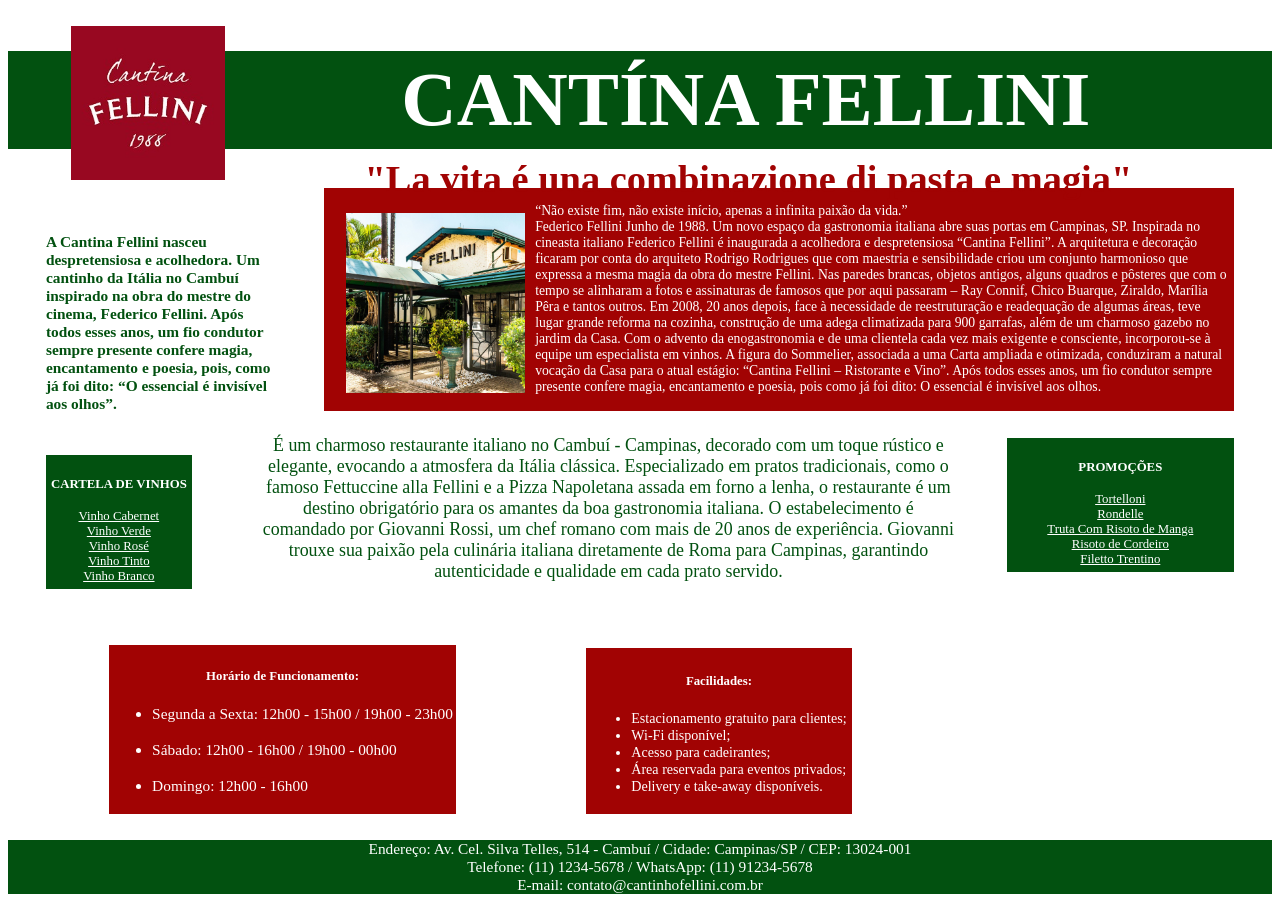
<file: index.html>
<!DOCTYPE html>
<html lang="pt">
<head>
    <meta charset="UTF-8">
    <meta name="viewport" content="width=device-width, initial-scale=1.0">
    <link rel="stylesheet" href="culinaria.css">
    <title> Culinária </title>           
</head>
<body>
    <img class="img" src="Cantína Fellini.jpeg">

    <header>
    <h1> CANTÍNA FELLINI </h1>
    <h2> "La vita é una combinazione di pasta e magia"</h2>

    <h3> A Cantina Fellini nasceu despretensiosa e acolhedora. Um cantinho da Itália no Cambuí inspirado na obra do mestre do cinema, Federico Fellini. Após todos esses anos, um fio condutor sempre presente confere magia, encantamento e poesia, pois, como já foi dito: “O essencial é invisível aos olhos”.
    </h3>
    </header>

    <section class="p"> 
    <img class="Faixada" src="Faixada - Fellini.jpeg"> 
    <article>
    <p>“Não existe fim, não existe início, apenas a infinita paixão da vida.” 
        <br>
        Federico Fellini
        Junho de 1988. Um novo espaço da gastronomia italiana abre suas portas em Campinas, SP. Inspirada no cineasta italiano Federico Fellini é inaugurada a acolhedora e despretensiosa “Cantina Fellini”.
        A arquitetura e decoração ficaram por conta do arquiteto Rodrigo Rodrigues que com maestria e sensibilidade criou um conjunto harmonioso que expressa a mesma magia da obra do mestre Fellini. Nas paredes brancas, objetos antigos, alguns quadros e pôsteres que com o tempo se alinharam a fotos e assinaturas de famosos que por aqui passaram – Ray Connif, Chico Buarque, Ziraldo, Marília Pêra e tantos outros.
        Em 2008, 20 anos depois, face à necessidade de reestruturação e readequação de algumas áreas, teve lugar grande reforma na cozinha, construção de uma adega climatizada para 900 garrafas, além de um charmoso gazebo no jardim da Casa.
        Com o advento da enogastronomia e de uma clientela cada vez mais exigente e consciente, incorporou-se à equipe um especialista em vinhos. A figura do Sommelier, associada a uma Carta ampliada e otimizada, conduziram a natural vocação da Casa para o atual estágio: “Cantina Fellini – Ristorante e Vino”.
        Após todos esses anos, um fio condutor sempre presente confere magia, encantamento e poesia, pois como já foi dito: O essencial é invisível aos olhos.
    </p>
    </article>
    </section>

    <section class="int">
    <nav class="Cartela">
    <h4> CARTELA DE VINHOS </h4>
    <a href="Culinária_Link_1.html" target="_blank" > Vinho Cabernet </a>
    <br>
    <a href="Culinária_Link_2.html" target="_blank" > Vinho Verde </a>
    <br>
    <a href="Culinária_Link_3.html" target="_blank" > Vinho Rosé </a>
    <br>
    <a href="Culinária_Link_4.html" target="_blank" > Vinho Tinto </a>
    <br>
    <a href="Culinária_Link_5.html" target="_blank" > Vinho Branco </a>
    </nav>
    <br>
    <nav class="Promo" > 
    <h4> PROMOÇÕES </h4>
    <a href="Promoções.html" target="_blank" > Tortelloni </a>
    <br>
    <a href="Promoções.html" target="_blank" > Rondelle </a>
    <br>
    <a href="Promoções.html" target="_blank" > Truta Com Risoto de Manga </a>
    <br>
    <a href="Promoções.html" target="_blank" > Risoto de Cordeiro </a>
    <br>
    <a href="Promoções.html" target="_blank" > Filetto Trentino</a>
    </nav>
    
    <nav class="pp">
    <p> 
        É um charmoso restaurante italiano no Cambuí - Campinas, decorado com um toque rústico e elegante, evocando a atmosfera da Itália clássica. 
        Especializado em pratos tradicionais, como o famoso Fettuccine alla Fellini e a Pizza Napoletana assada em forno a lenha, o restaurante é um destino obrigatório para os amantes da boa gastronomia italiana.
        O estabelecimento é comandado por Giovanni Rossi, um chef romano com mais de 20 anos de experiência. 
        Giovanni trouxe sua paixão pela culinária italiana diretamente de Roma para Campinas, garantindo autenticidade e qualidade em cada prato servido.
    </p>
    </nav>
    </section>

    <section class="marg">
    <article class="Funcionamento" > 
    <h5> Horário de Funcionamento: </h5>
    <ul>
        <li> Segunda a Sexta: 12h00 - 15h00 / 19h00 - 23h00 </li>
        <br>
        <li> Sábado: 12h00 - 16h00 / 19h00 - 00h00 </li>
        <br>
        <li> Domingo: 12h00 - 16h00 </li>
    </ul>
    </article>

    <article class="Facilidades" > 
    <h5> Facilidades: </h5>
    <ul>
        <li> Estacionamento gratuito para clientes; </li>
        <li> Wi-Fi disponível; </li>
        <li> Acesso para cadeirantes; </li>
        <li> Área reservada para eventos privados; </li>
        <li> Delivery e take-away disponíveis. </li>
    </ul>
    </article>
    </section>
    <footer class="Contato" >
    <p>
    Endereço: Av. Cel. Silva Telles, 514 - Cambuí / Cidade: Campinas/SP / CEP: 13024-001
        <br>
    Telefone: (11) 1234-5678 / WhatsApp: (11) 91234-5678
    <br>
    E-mail: contato@cantinhofellini.com.br
    </p>
</footer>

</body>
</html>
</file>
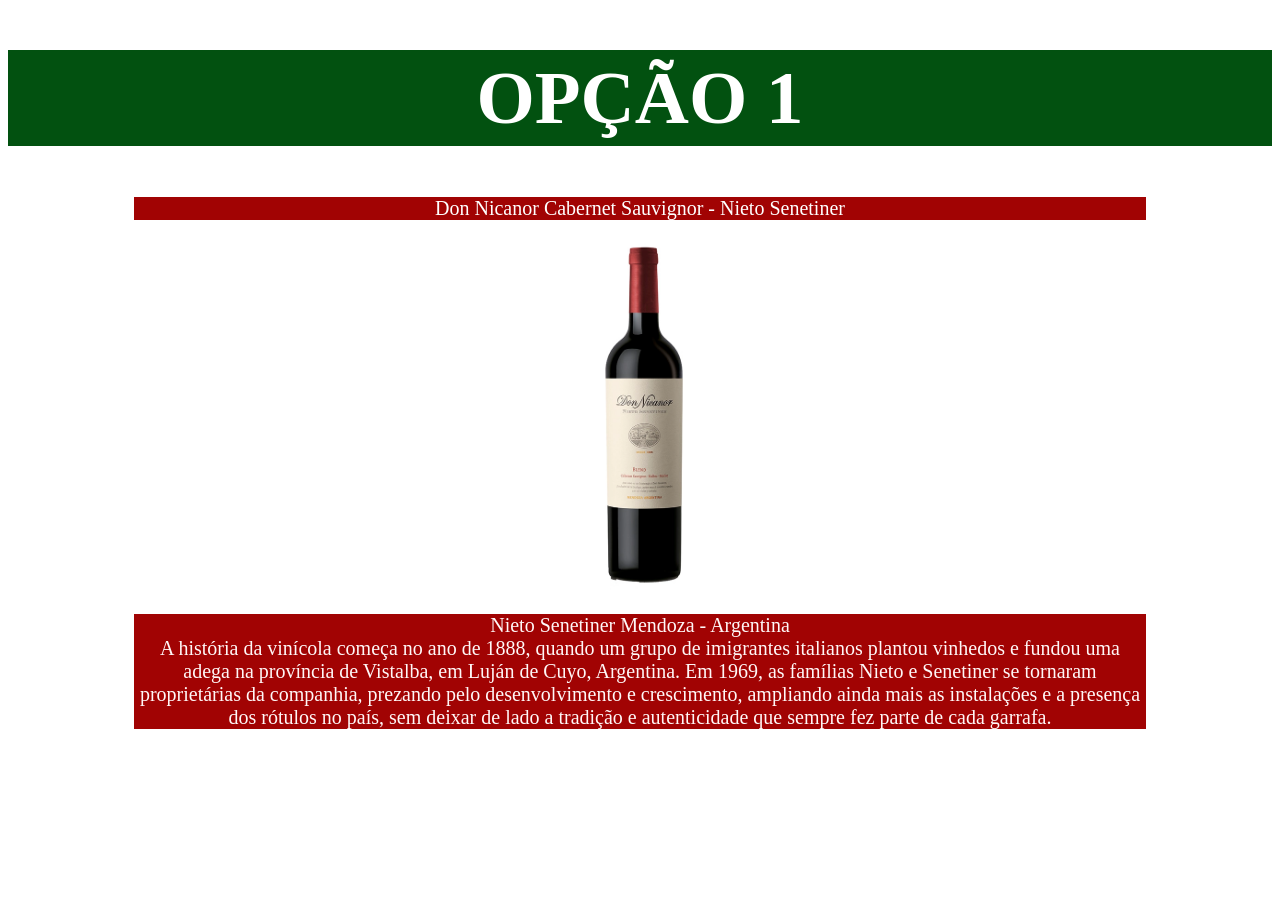
<file: link1 (restaurante).html>
<!DOCTYPE html>
<html lang="pt">
<head>
    <meta charset="UTF-8">
    <meta name="viewport" content="width=device-width, initial-scale=1.0">
    <title> Opção 1 </title>
</head>
<body style="background-color: rgb(255, 255, 255);">
   <h1 style="background-color: rgb(2, 81, 16); 
   color: rgb(255, 255, 255);
   font-family: Georgia, 'Times New Roman', Times, serif;
   font-size: 75px;
   text-align: center;
   padding: 5px;"> 
   OPÇÃO 1 
</h1>

<p style= "background-color: rgb(161, 3, 3); 
color: rgb(255, 255, 255);
font-family: Georgia, 'Times New Roman', Times, serif;
font-size: 20px;
text-align: center;
margin-left: 10%;
margin-right: 10%;">
Don Nicanor Cabernet Sauvignor  - Nieto Senetiner 
</p>

<img style="width: 210px;
height: 350px;
margin-left: 42%;" src="vinho nieto.jpg">

<p style="background-color: rgb(161, 3, 3); 
color: rgb(255, 247, 247);
font-family: Georgia, 'Times New Roman', Times, serif;
font-size: 20px;
text-align: center;
margin-left: 10%;
margin-right: 10%;">
Nieto Senetiner
Mendoza - Argentina
<br>
A história da vinícola começa no ano de 1888, quando um grupo de imigrantes italianos plantou vinhedos e fundou uma adega na província de Vistalba, em Luján de Cuyo, Argentina. Em 1969, as famílias Nieto e Senetiner se tornaram proprietárias da companhia, prezando pelo desenvolvimento e crescimento, ampliando ainda mais as instalações e a presença dos rótulos no país, sem deixar de lado a tradição e autenticidade que sempre fez parte de cada garrafa.
</p>
</body>
</html>
</file>
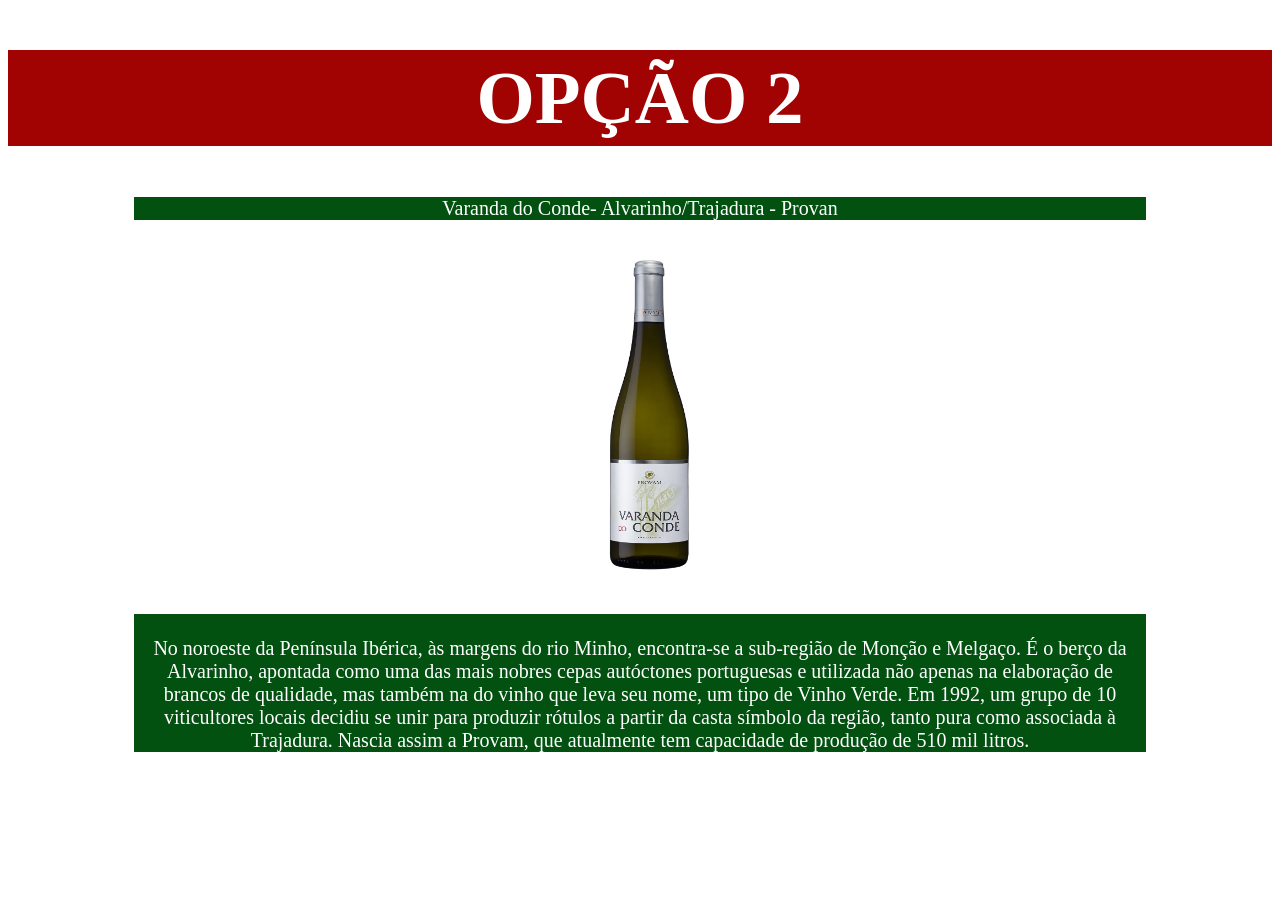
<file: link2 (restaurante).html>
<!DOCTYPE html>
<html lang="pt">
<head>
    <meta charset="UTF-8">
    <meta name="viewport" content="width=device-width, initial-scale=1.0">
    <title> Opção 2 </title>
</head>
<body style="background-color: rgb(255, 255, 255);">
   <h1 style="background-color: rgb(161, 3, 3); 
   color: white;
   font-family: Georgia, 'Times New Roman', Times, serif;
   font-size: 75px;
   text-align: center;
   padding: 5px;"> 
   OPÇÃO 2 
</h1>

<p style= "background-color: rgb(2, 81, 16); 
color: white;
font-family: Georgia, 'Times New Roman', Times, serif;
font-size: 20px;
text-align: center;
margin-left: 10%;
margin-right: 10%;">
Varanda do Conde- Alvarinho/Trajadura - Provan 
</p>

<img style="width: 270px;
height: 350px;
margin-left: 40%;" src="vinhu.jpg">

<p style="background-color: rgb(2, 81, 16); 
color: white;
font-family: Georgia, 'Times New Roman', Times, serif;
font-size: 20px;
text-align: center;
margin-left: 10%;
margin-right: 10%;">
<br>
No noroeste da Península Ibérica, às margens do rio Minho, encontra-se a sub-região de Monção e Melgaço. É o berço da Alvarinho, apontada como uma das mais nobres cepas autóctones portuguesas e utilizada não apenas na elaboração de brancos de qualidade, mas também na do vinho que leva seu nome, um tipo de Vinho Verde. 
Em 1992, um grupo de 10 viticultores locais decidiu se unir para produzir rótulos a partir da casta símbolo da região, tanto pura como associada à Trajadura. Nascia assim a Provam, que atualmente tem capacidade de produção de 510 mil litros.
</p>
</body>
</html>
</file>
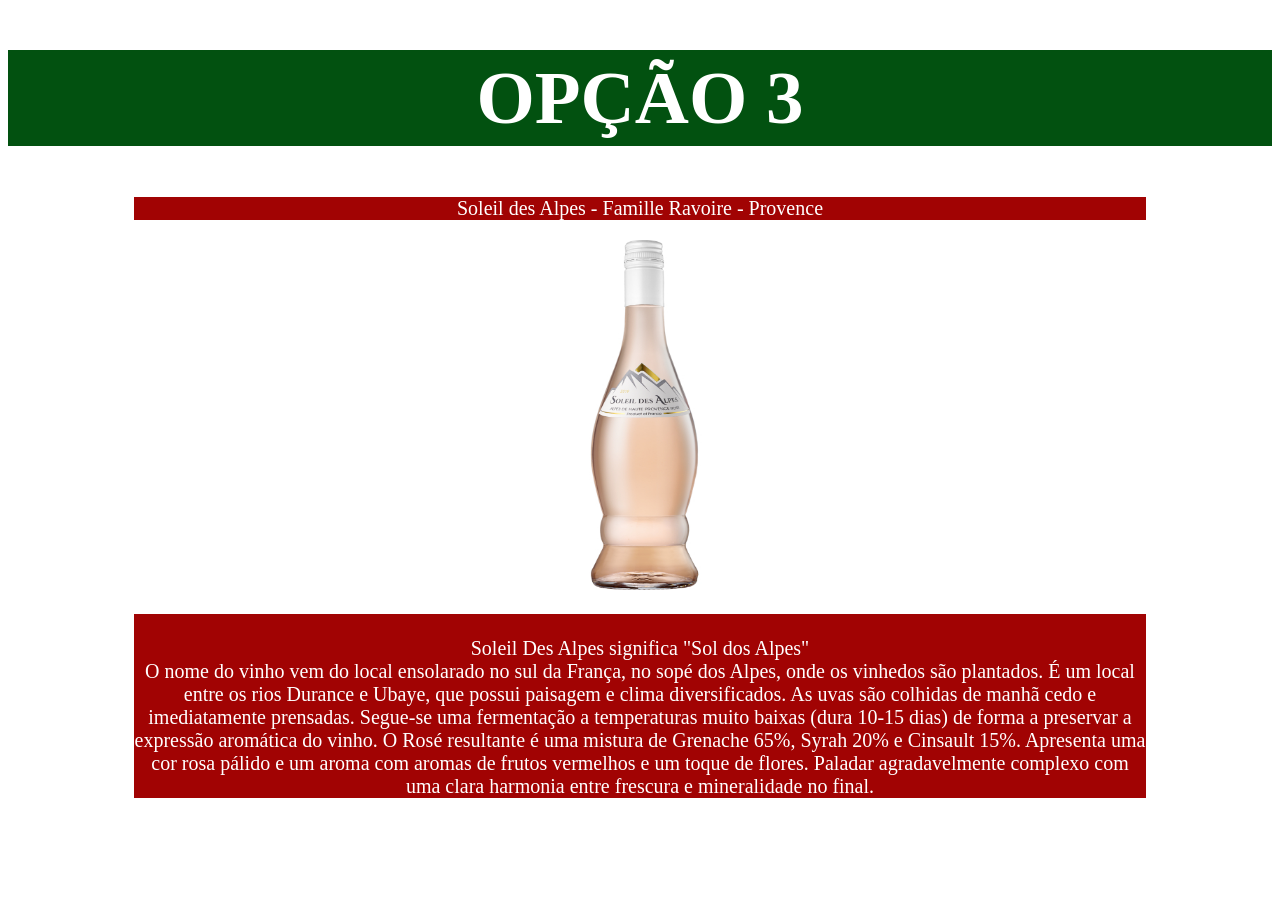
<file: link3 (restaurante).html>
<!DOCTYPE html>
<html lang="pt">
<head>
    <meta charset="UTF-8">
    <meta name="viewport" content="width=device-width, initial-scale=1.0">
    <title> Opção 3 </title>
</head>
<body style="background-color: rgb(255, 255, 255);">
   <h1 style="background-color: rgb(2, 81, 16); 
   color: rgb(255, 255, 255);
   font-family: Georgia, 'Times New Roman', Times, serif;
   font-size: 75px;
   text-align: center;
   padding: 5px;"> 
   OPÇÃO 3 
</h1>

<p style= "background-color: rgb(161, 3, 3); 
color: rgb(255, 255, 255);
font-family: Georgia, 'Times New Roman', Times, serif;
font-size: 20px;
text-align: center;
margin-left: 10%;
margin-right: 10%;">
Soleil des Alpes - Famille Ravoire - Provence 
</p>

<img style="width: 210px;
height: 350px;
margin-left: 42%;" src="rose.jpg">

<p style="background-color: rgb(161, 3, 3); 
color: rgb(255, 255, 255);
font-family: Georgia, 'Times New Roman', Times, serif;
font-size: 20px;
text-align: center;
margin-left: 10%;
margin-right: 10%;">
<br>
Soleil Des Alpes significa 
"Sol dos Alpes"
<br>
O nome do vinho vem do local ensolarado no sul da França, no sopé dos Alpes, onde os vinhedos são plantados. É um local entre os rios Durance e Ubaye, que possui paisagem e clima diversificados.
As uvas são colhidas de manhã cedo e imediatamente prensadas. Segue-se uma fermentação a temperaturas muito baixas (dura 10-15 dias) de forma a preservar a expressão aromática do vinho.
O Rosé resultante é uma mistura de Grenache 65%, Syrah 20% e Cinsault 15%. Apresenta uma cor rosa pálido e um aroma com aromas de frutos vermelhos e um toque de flores.
Paladar agradavelmente complexo com uma clara harmonia entre frescura e mineralidade no final.
</body>
</html>
</file>
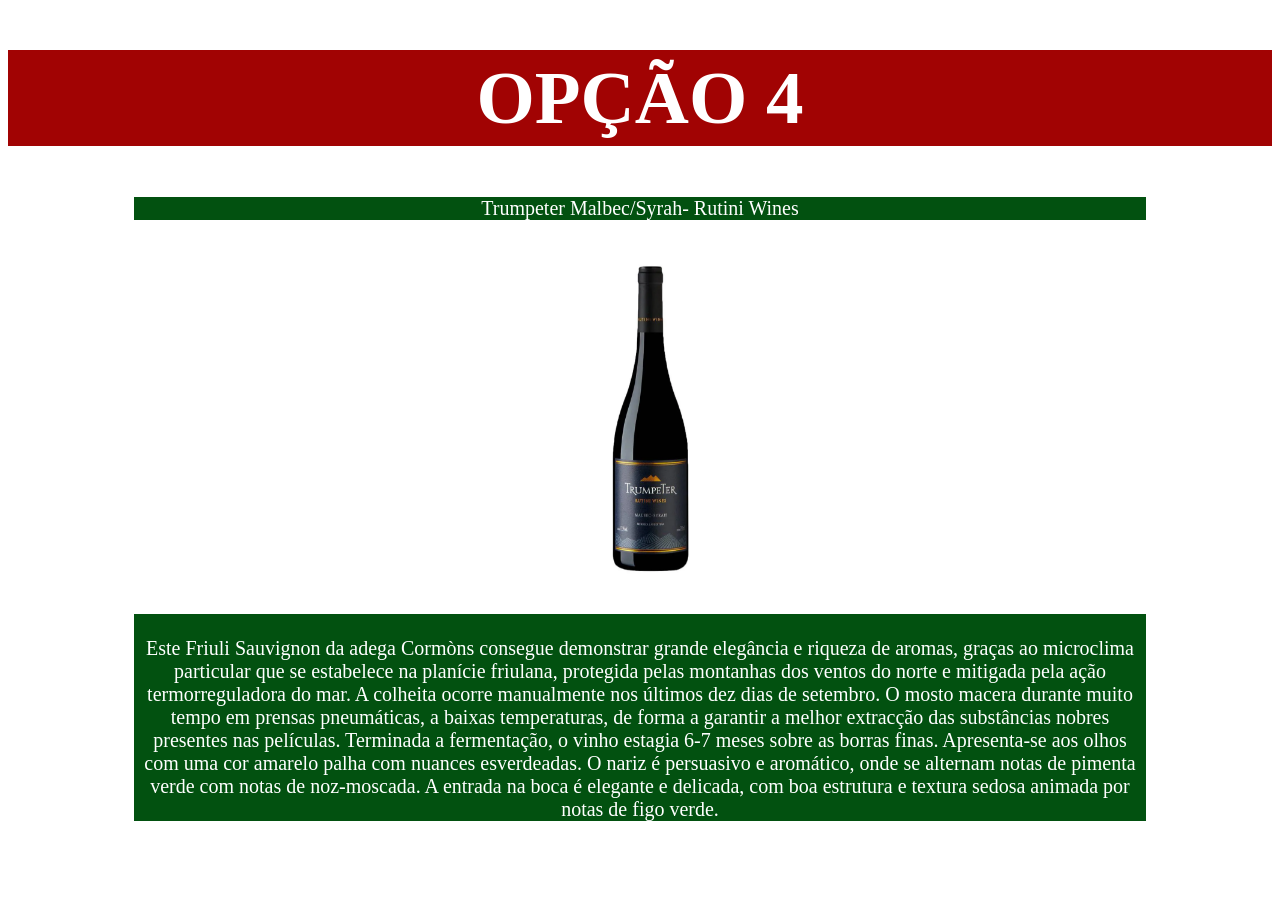
<file: link4 (restaurante).html>
<!DOCTYPE html>
<html lang="pt">
<head>
    <meta charset="UTF-8">
    <meta name="viewport" content="width=device-width, initial-scale=1.0">
    <title> Opção 4 </title>
</head>
<body style="background-color: rgb(255, 255, 255);">
   <h1 style="background-color:  rgb(161, 3, 3); 
   color: rgb(255, 255, 255);
   font-family: Georgia, 'Times New Roman', Times, serif;
   font-size: 75px;
   text-align: center;
   padding: 5px;"> 
   OPÇÃO 4 
</h1>

<p style= "background-color: rgb(2, 81, 16); 
color: rgb(255, 255, 255);
font-family: Georgia, 'Times New Roman', Times, serif;
font-size: 20px;
text-align: center;
margin-left: 10%;
margin-right: 10%;">
Trumpeter Malbec/Syrah- Rutini Wines
</p>

<img style="width: 300px;
height: 350px;
margin-left: 39%;" src="tinto.png">

<p style="background-color: rgb(2, 81, 16); 
color: rgb(255, 255, 255);
font-family: Georgia, 'Times New Roman', Times, serif;
font-size: 20px;
text-align: center;
margin-left: 10%;
margin-right: 10%;">
<br>
Este Friuli Sauvignon da adega Cormòns consegue demonstrar grande elegância e riqueza de aromas, graças ao microclima particular que se estabelece na planície friulana, protegida pelas montanhas dos ventos do norte e mitigada pela ação termorreguladora do mar.
A colheita ocorre manualmente nos últimos dez dias de setembro. O mosto macera durante muito tempo em prensas pneumáticas, a baixas temperaturas, de forma a garantir a melhor extracção das substâncias nobres presentes nas películas. Terminada a fermentação, o vinho estagia 6-7 meses sobre as borras finas.
Apresenta-se aos olhos com uma cor amarelo palha com nuances esverdeadas. O nariz é persuasivo e aromático, onde se alternam notas de pimenta verde com notas de noz-moscada. A entrada na boca é elegante e delicada, com boa estrutura e textura sedosa animada por notas de figo verde.
</body>
</html>
</file>
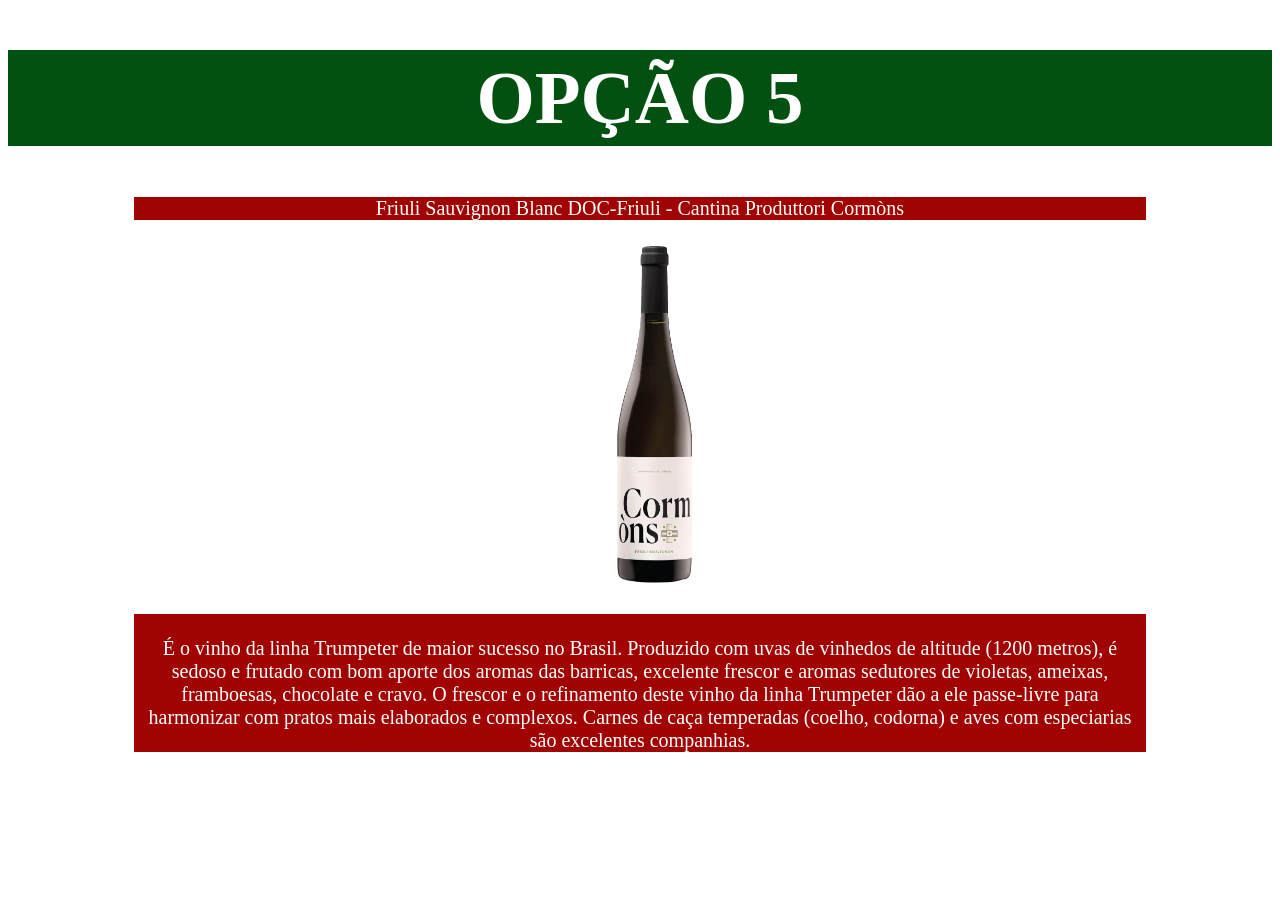
<file: link5 (restaurante).html>
<!DOCTYPE html>
<html lang="pt">
<head>
    <meta charset="UTF-8">
    <meta name="viewport" content="width=device-width, initial-scale=1.0">
    <title> Opção 5 </title>
</head>
<body style="background-color: rgb(255, 255, 255);">
   <h1 style="background-color: rgb(2, 81, 16); 
   color: rgb(255, 255, 255);
   font-family: Georgia, 'Times New Roman', Times, serif;
   font-size: 75px;
   text-align: center;
   padding: 5px;"> 
   OPÇÃO 5 
</h1>

<p style= "background-color: rgb(161, 3, 3); 
color: rgb(255, 255, 255);
font-family: Georgia, 'Times New Roman', Times, serif;
font-size: 20px;
text-align: center;
margin-left: 10%;
margin-right: 10%;">
Friuli Sauvignon Blanc DOC-Friuli - Cantina Produttori Cormòns
</p>

<img style="width: 230px;
height: 350px;
margin-left: 42%;" src="blanc.jpg">

<p style="background-color: rgb(161, 3, 3); 
color: rgb(255, 255, 255);
font-family: Georgia, 'Times New Roman', Times, serif;
font-size: 20px;
text-align: center;
margin-left: 10%;
margin-right: 10%;"> 
<br>
É o vinho da linha Trumpeter de maior sucesso no Brasil. Produzido com uvas de vinhedos de altitude (1200 metros), é sedoso e frutado com bom aporte dos aromas das barricas, excelente frescor e aromas sedutores de violetas, ameixas, framboesas, chocolate e cravo.
O frescor e o refinamento deste vinho da linha Trumpeter dão a ele passe-livre para harmonizar com pratos mais elaborados e complexos. Carnes de caça temperadas (coelho, codorna) e aves com especiarias são excelentes companhias.
</body>
</html>
</file>
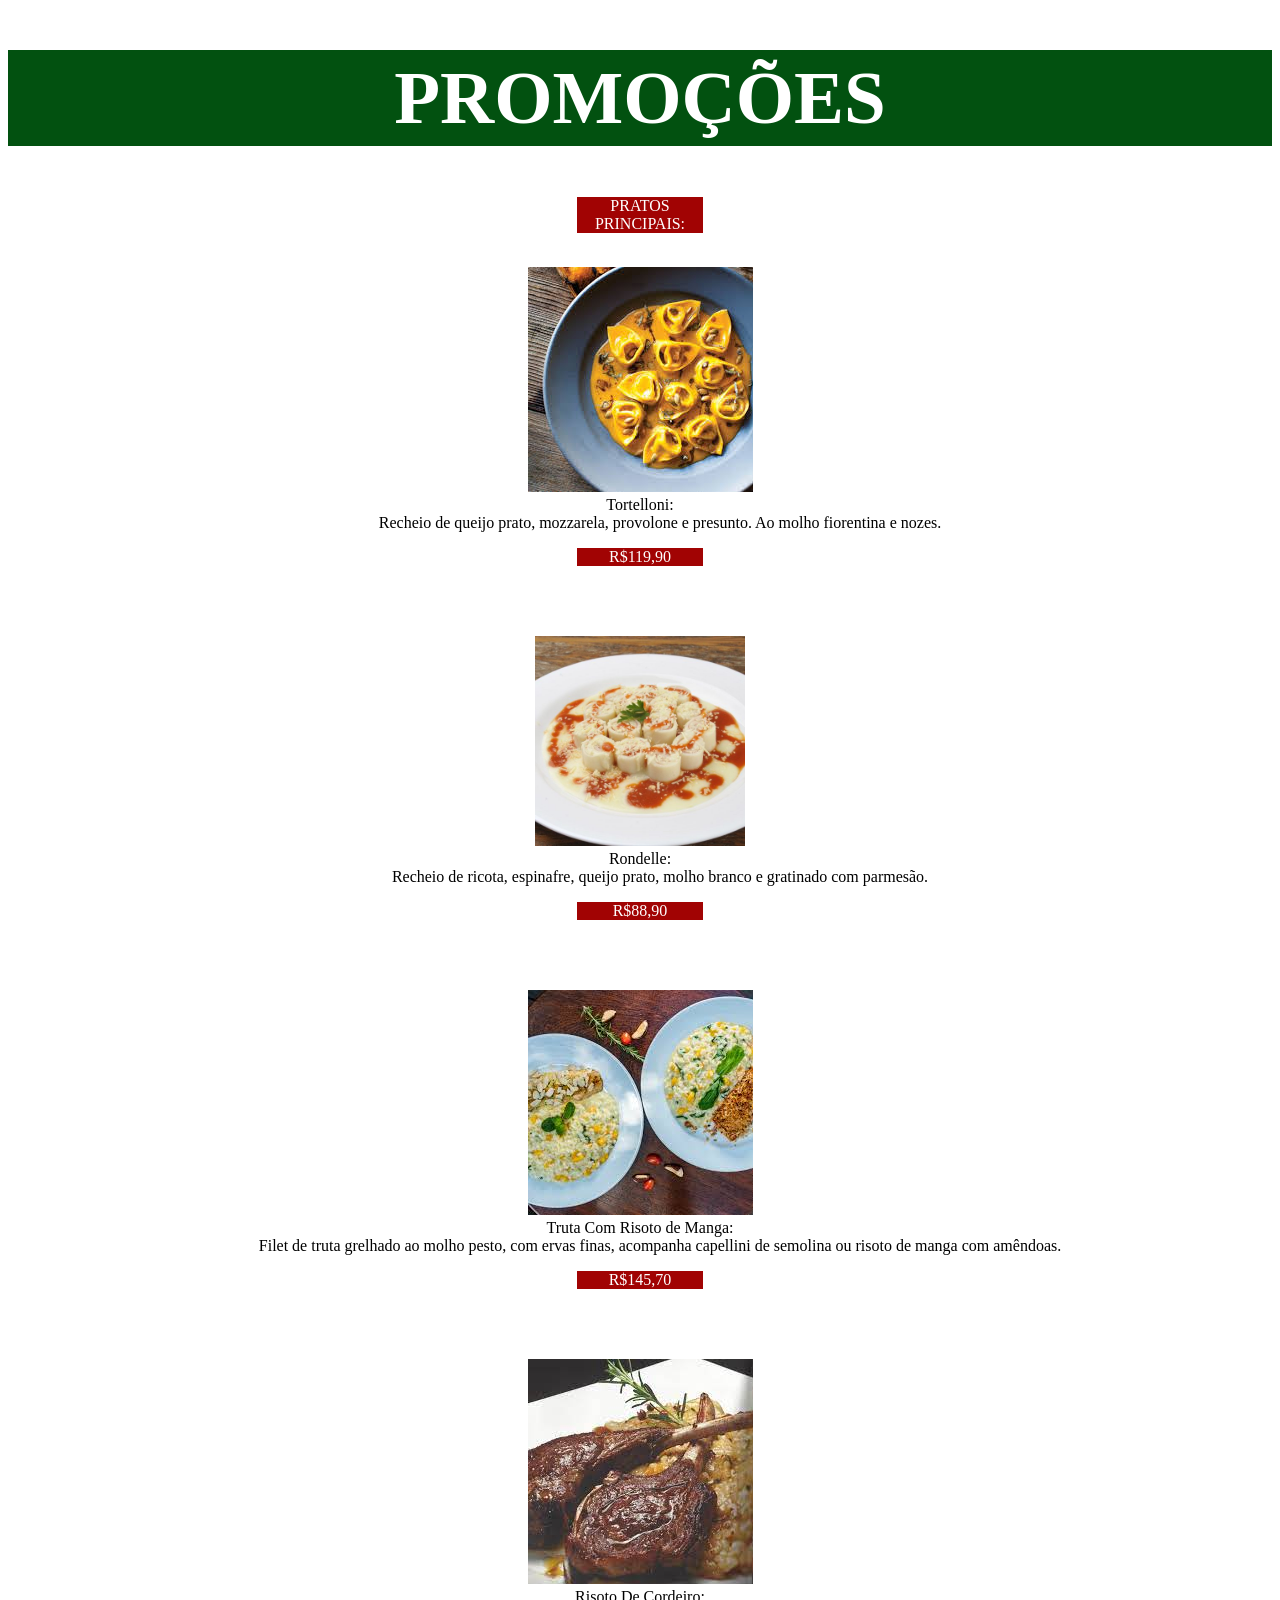
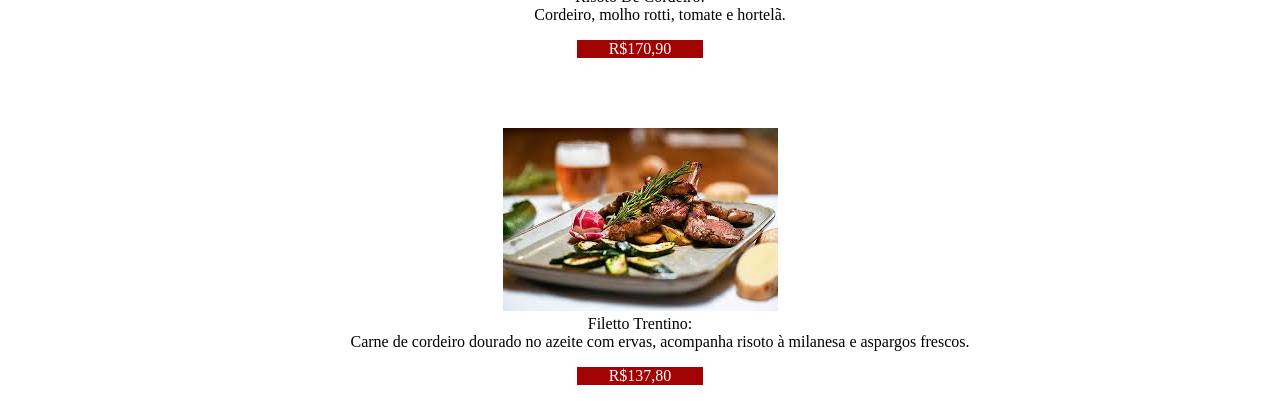
<file: promoções (restaurante).html>
<!DOCTYPE html>
<html lang="pt">
<head>
    <meta charset="UTF-8">
    <meta name="viewport" content="width=device-width, initial-scale=1.0">
    <title> Promoções </title>
</head>
<body style="background-color: rgb(255, 255, 255);">
    <h1 style="background-color: rgb(2, 81, 16); 
    color: white;
    font-family: Georgia, 'Times New Roman', Times, serif;
    font-size: 75px;
    text-align: center;
    padding: 5px;"> 
    PROMOÇÕES 
 </h1>
<center>
 <p style="background-color: rgb(161, 3, 3); color: white; margin-left: 45%; margin-right: 45%;"> PRATOS PRINCIPAIS: </p> 
        <br> 
            <img src="Tortelloni.jpeg">
        <dt> Tortelloni: </dt>
        <dd> Recheio de queijo prato, mozzarela, provolone e presunto. Ao molho fiorentina e nozes. </dd>
        <p style= "background-color: rgb(161, 3, 3); color: white; margin-left: 45%; margin-right: 45%;"> R$119,90 </p>
        <br>
        <br>
        <br>
            <img style="width: 210px; height: 210px;" src="Rondelle.jpeg"
            <br>
        <dt> Rondelle: </dt>
        <dd> Recheio de ricota, espinafre, queijo prato, molho branco e gratinado com parmesão. </dd>
        <p style= "background-color: rgb(161, 3, 3); color: white; margin-left: 45%; margin-right: 45%;"> R$88,90 </p>
        <br>
        <br>
        <br>
            <img src="Truta Com Risoto de Manga.jpeg">
        <dt> Truta Com Risoto de Manga: </dt>
        <dd> Filet de truta grelhado ao molho pesto, com ervas finas, acompanha capellini de semolina ou risoto de manga com amêndoas. </dd>
        <p style= "background-color: rgb(161, 3, 3); color: white; margin-left: 45%; margin-right: 45%;"> R$145,70 </p>
        <br>
        <br> 
        <br>  
            <img src="Risoto De Cordeiro.jpeg">
        <dt> Risoto De Cordeiro: </dt>
        <dd> Cordeiro, molho rotti, tomate e hortelã. </dd>
        <p style= "background-color: rgb(161, 3, 3); color: white; margin-left: 45%; margin-right: 45%;"> R$170,90 </p>
        <br>
        <br>
        <br>    
            <img src="Filetto Trentino.jpeg">
        <dt> Filetto Trentino: </dt>
        <dd> Carne de cordeiro dourado no azeite com ervas, acompanha risoto à milanesa e aspargos frescos. </dd>
        <p style= "background-color: rgb(161, 3, 3); color: white; margin-left: 45%; margin-right: 45%;"> R$137,80 </p>
    </dl>
</center>
</body>
</html>
</file>
<file: culinaria.css>
h1 {
    background-color: rgb(2, 81, 16);
    color: white;
    font-family: Georgia, 'Times New Roman', Times, serif;
    font-size: 6vw;
    text-align: center;
    padding: 5px;
}
h2 {
    color: rgb(161, 3, 3) ;
    font-family: Cambria, Cochin, Georgia, Times, 'Times New Roman', serif;
    font-size: 3vw;
    text-align: center;
    margin-top: -3.5%;
}
h3 {
    color:  rgb(2, 81, 16);
    font-family: Georgia, 'Times New Roman', Times, serif;
    font-size: 1.2vw;
    text-align: left;
    margin-right: 79%;
    margin-left: 3%;
}
h4 {
    text-align: center;
}
h5 {
    color: white;
    background-color: rgb(161, 3, 3);
    font-family: Georgia, 'Times New Roman', Times, serif;
    font-size: 1vw;
    text-align: center;
}
.img {
    float: left;
    width: 12vw;
    height: 12vw;
    margin-top: -2%;
    margin-left: 5%;
}
.p {
    background-color: rgb(161, 3, 3);
    color: white;
    font-family: Georgia, 'Times New Roman', Times, serif;
    font-size: 1.07vw;
    margin-top: -19%;
    margin-left: 25%;
    margin-right: 3%; 
    border: 2px solid rgb(161, 3, 3) ;
}
.Faixada {
    float: left;
    margin-top: 1.5%;
    margin-left: 1.1%;
    padding: 10px;
    width: 14vw;
    height: 14vw;
    display: inline-block;
}
.Cartela {
    background-color: rgb(2, 81, 16);
    color: white;
    font-family: Georgia, 'Times New Roman', Times, serif;
    font-size: 1vw;
    margin-right: 79%;
    margin-left: 3%;
    display: inline-block;
    margin-top: 3.5%;
    text-align: center;
    border: solid 5px  rgb(2, 81, 16);
}
.Promo {
    background-color: rgb(2, 81, 16);
    color: white;
    font-family: Georgia, 'Times New Roman', Times, serif;
    font-size: 1vw;
    margin-right: 3%;
    margin-left: 79%;
    margin-top: -12%;
    text-align: center;
    border: solid 5px  rgb(2, 81, 16);
}
a {
    color: white;
}
.pp {
    color: rgb(2, 81, 16);
    font-family: Georgia, 'Times New Roman', Times, serif;
    font-size: 1.4vw;
    margin-left: 20%;
    margin-right: 25%;
    margin-top: -12.2%;
    float: left;
    text-align: center;
}
.Funcionamento {
    color: white;
    background-color: rgb(161, 3, 3);
    font-family: Georgia, 'Times New Roman', Times, serif;
    font-size: 1.2vw;
    margin-left: 8%;
    margin-top: 3.5%;
    border: solid 3px rgb(161, 3, 3);
    display: inline-block;
    
}
.Facilidades {
    color: white;
    background-color: rgb(161, 3, 3);
    font-family: Georgia, 'Times New Roman', Times, serif;
    font-size: 1.1vw;
    margin-left: 10%;
    border: solid 5px rgb(161, 3, 3);
    display: inline-block;
}
.Contato {
    text-align: center;
    color: white;
    font-size: 1.2vw;
    background-color: rgb(2, 81, 16);
    font-family: Georgia, 'Times New Roman', Times, serif;
    margin-top: 2%;
}
.marg {
    margin-top: -0.5%;
}
body {
    background-color: white;
}
@media screen and (max-width: 480px) {
        body {
            background-color:  whitesmoke
        }
        h3 {
            font-size: 2.2vw;
        }
        h5 {
            font-size: 2vw;
        }
        .p {
            font-size: 2.07vw;
            margin-top: -68%;
        }
        .Faixada {
            width: 16vw;
            height: 16vw;
        }
        .Cartela {
            font-size: 2vw;
            margin-top: 7.5%;
        }
        .Promo {
            font-size: 2vw;
            margin-top: -24%;
        }
        .pp {
            font-size: 2vw; 
            margin-top: -31.2%; 
            margin-left: 25%;
        }
        .Funcionamento {
            font-size: 2.2vw;
            margin-bottom: 2%;
        }
        .Facilidades {
            font-size: 2.1vw;
        }
        .Contato {
            font-size: 2.2vw;
        }
    }
    @media screen and (min-width: 481px) and (max-width: 768px) {
        body {
            background-color: rgb(214, 199, 199);
        }
        h3 {
            font-size: 2.2vw;
        }
        h5 {
            font-size: 2vw;
        }
        .p {
            font-size: 2.07vw;
            margin-top: -68%;
        }
        .Faixada {
            width: 16vw;
            height: 16vw;
        }
        .Cartela {
            font-size: 2vw;
            margin-top: 7.5%;
        }
        .Promo {
            font-size: 2vw;
            margin-top: -24%;
        }
        .pp {
            font-size: 2vw; 
            margin-top: -31.2%; 
            margin-left: 25%;
        }
        .Funcionamento {
            font-size: 2.2vw;
            margin-bottom: 2%;
        }
        .Facilidades {
            font-size: 2.1vw;
        }
        .Contato {
            font-size: 2.2vw;
        }
}
</file>
